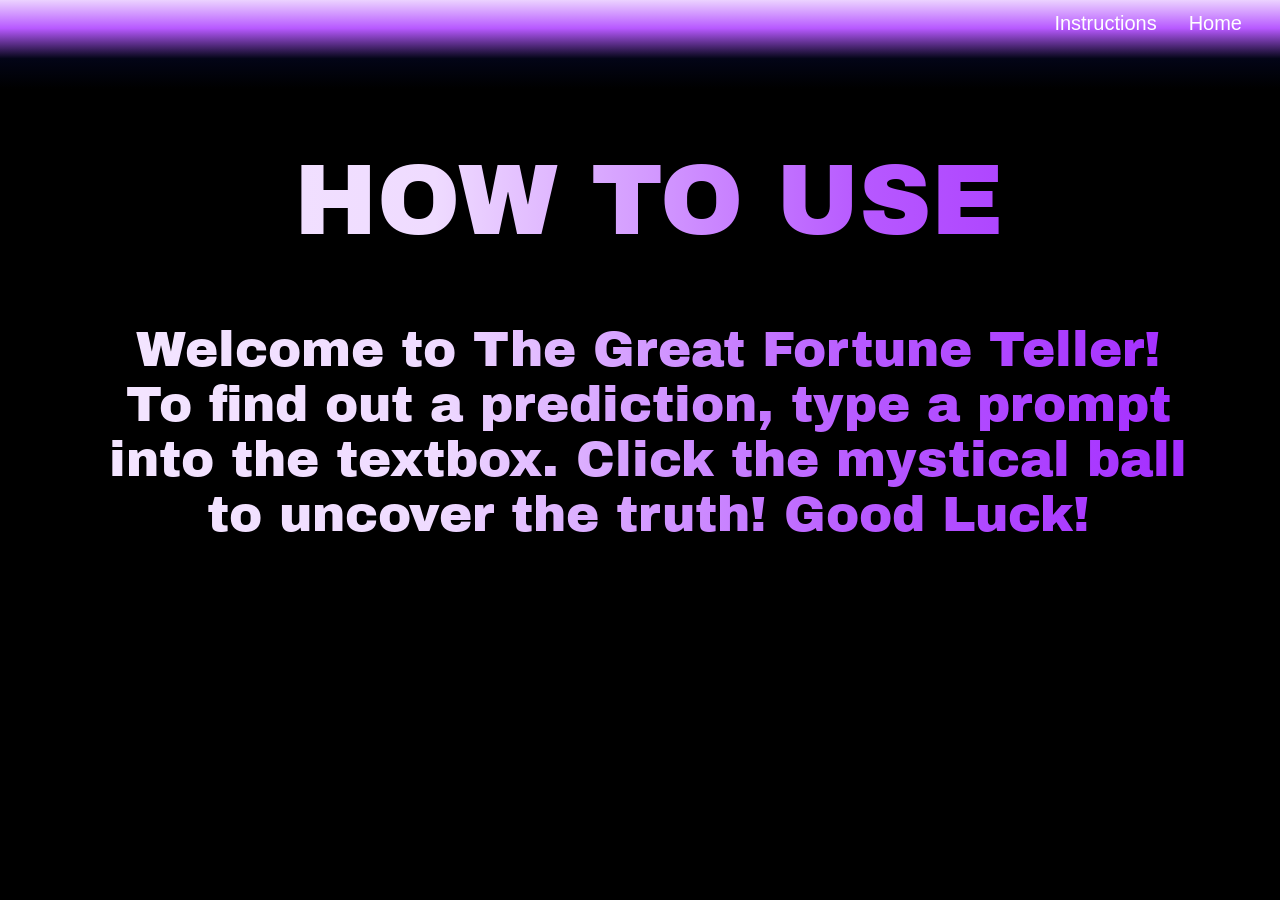
<file: use.html>
<html lang="en">
<head>
    <style>
@import url('https://fonts.googleapis.com/css2?family=Archivo+Black&display=swap');
</style>

    <meta charset="UTF-8">
    <meta name="viewport" content="width=device-width, initial-scale=1.0">
    <title>Document</title>
</head>
 <link rel="stylesheet" href="style.css">
<body>
      <ul>
    <li><a href="index.html">Home</a></li>
    <li><a href="use.html">Instructions</a></li></ul>

<h1> HOW TO USE</h1>
<h3>Welcome to The Great Fortune Teller! <br> To find out a prediction, type a prompt<br>  into the textbox. Click the mystical ball<br>  to uncover the truth! Good Luck!</h2>

</body>
</html>
</file>
<file: style.css>
body {
background-color:black;
width: 100%;
 }

 h1 {
color:black;
font-size:100px;
text-align: center;
 font-family: "Archivo Black", sans-serif;
  font-weight: 400;
  font-style: normal;
   background-image: linear-gradient(to right,#f5e8ff, #efdbff, #b759ff,#9e1fff);
    background-clip: text;
  -webkit-background-clip: stroke;
    color: transparent;
    -webkit-text-fill-color: transparent; 
 }

 h2 {
font-size: 70px;
 font-family: "Archivo Black", sans-serif;
  font-weight: 400;
  font-style: normal;
  text-align: center;
   background-image: linear-gradient(to right,#ffffff,#9e1fff);
    background-clip: text;
  -webkit-background-clip: stroke;
    color: transparent;
    -webkit-text-fill-color: transparent; 
 }


 h3 {
font-size: 50px;
 font-family: "Archivo Black", sans-serif;
  font-weight: 100;
  font-style: normal;
  text-align: center;
    background-image: linear-gradient(to right,#f5e8ff, #efdbff, #b759ff,#9e1fff);
    background-clip: text;
  -webkit-background-clip: text;
    color: transparent;
    -webkit-text-fill-color: transparent; 
 }


 ul {
  list-style-type: none;
  margin: -10px;
  padding: 40px;
  overflow: hidden;
  background-color: black;
  background-image: linear-gradient(to bottom,#efdbff,#b759ff,#030517, black);
}

li {
  float: right;
}

li a {
  display: block;
  color: white;
  text-align: center;
  padding: 14px 16px;
  text-decoration: none;
  margin-top:-40px;
  font-size: 20px;
  font-family: Arial, Helvetica, sans-serif;
}

li a:hover {
  background-color: transparent;
  color:#ee54ff;
}

input {
  display:block;
 font-family: 'Poppins', sans-serif;
  border-radius: 40px;
  padding: 15px 25px;
 border: 4px solid ,#b759ff;
 background-color:black;
  width: 70%;
  max-width: 500px;
  margin-bottom: 20px;
   margin-left: auto;
   margin-right: auto;
   color: white;
}

input:hover {
   border: 4px solid, #ffffff;
}

 h4 {
color:white;
font-size:40px;
text-align: center;
 font-family: "Archivo Black", sans-serif;
  font-weight: 100;
  font-style: normal;
    margin-top: -70px;
 }

 img {
display:block;
margin-left: auto;
margin-right: auto;
 filter: drop-shadow(0 0 100px #a10aff); /* Green glow effect */
  width: auto; /* Adjust size as needed */
  height: auto;
 }

 @media only screen and (max-width: 600px){
  h1{
font-size:55px;
margin-bottom: 100px;
  }
ul {
  width:90%;
}
h3{
  font-size:30px;
  margin-top:-60px;
}

 }
</file>
